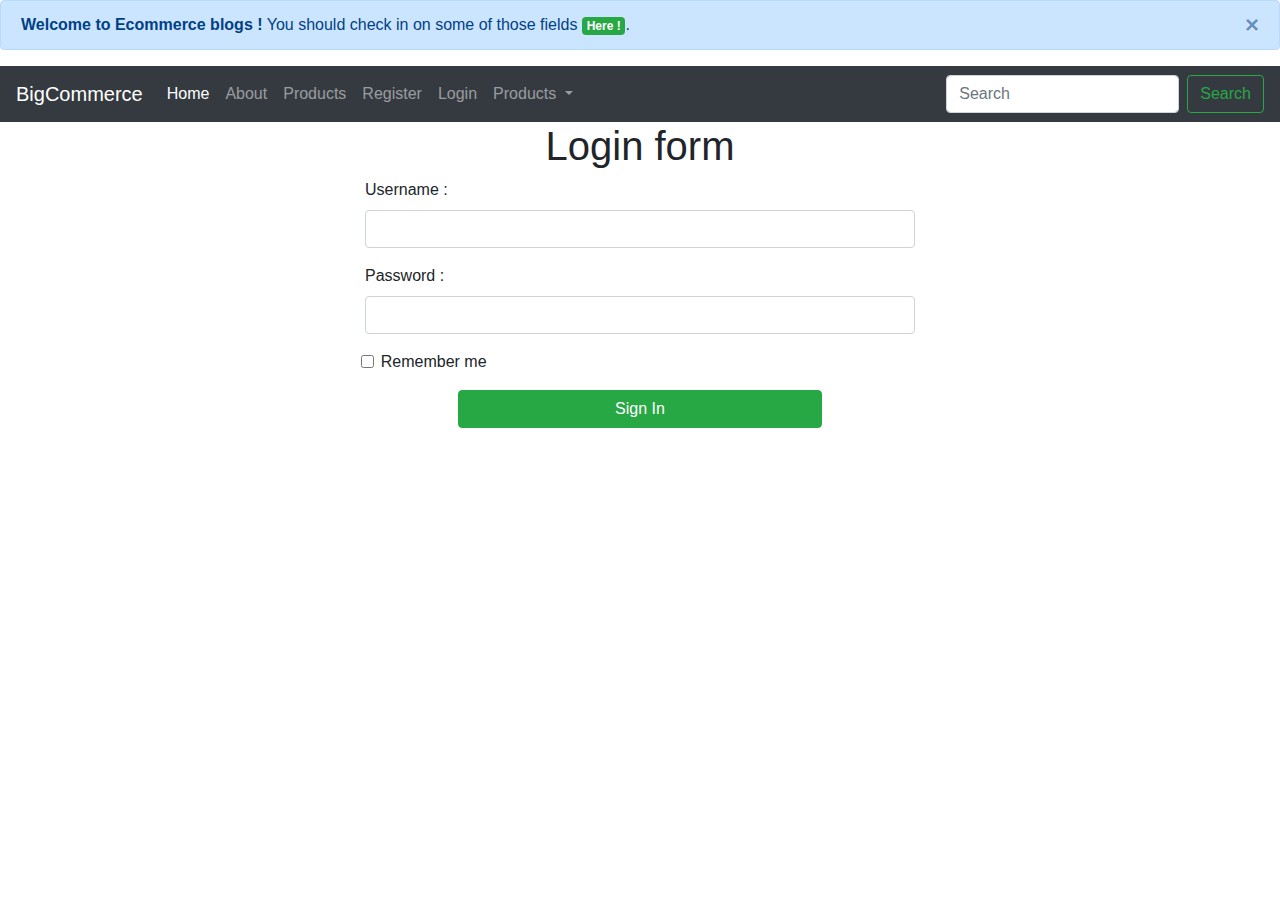
<file: login.html>
<!DOCTYPE html>
<html lang="en">
  <head>
    <meta charset="UTF-8" />
    <meta name="viewport" content="width=device-width, initial-scale=1.0" />
    <title>Ecommerce Blog</title>
    <link rel="stylesheet" href="css/bootstrap.min.css" />
    <link rel="preconnect" href="https://fonts.googleapis.com" />
    <link rel="preconnect" href="https://fonts.gstatic.com" crossorigin />
    <link
      href="https://fonts.googleapis.com/css2?family=Plus+Jakarta+Sans:wght@300&display=swap"
      rel="stylesheet"
    />
    <link rel="stylesheet" href="css/style.css" />
  </head>
  <body>
    <!-- Header -->
    <header>
      <div class="alert alert-primary alert-dismissible fade show" role="alert">
        <strong>Welcome to Ecommerce blogs !</strong> You should check in on
        some of those fields <a href="#" class="badge badge-success">Here !</a>.
        <button
          type="button"
          class="close"
          data-dismiss="alert"
          aria-label="Close"
        >
          <span aria-hidden="true">&times;</span>
        </button>
      </div>
    </header>

    <!-- Navbar -->
    <nav class="navbar navbar-expand-lg navbar-dark bg-dark">
      <a class="navbar-brand" href="#">BigCommerce</a>
      <button
        class="navbar-toggler"
        type="button"
        data-toggle="collapse"
        data-target="#navbarSupportedContent"
        aria-controls="navbarSupportedContent"
        aria-expanded="false"
        aria-label="Toggle navigation"
      >
        <span class="navbar-toggler-icon"></span>
      </button>
      <div class="collapse navbar-collapse" id="navbarSupportedContent">
        <ul class="navbar-nav mr-auto">
          <li class="nav-item active">
            <a class="nav-link" href="#"
              >Home <span class="sr-only">(current)</span></a
            >
          </li>
          <li class="nav-item">
            <a class="nav-link" href="#">About</a>
          </li>
          <li class="nav-item">
            <a class="nav-link" href="#">Products</a>
          </li>
          <li class="nav-item">
            <a class="nav-link" href="registration.html">Register</a>
          </li>
          <li class="nav-item">
            <a class="nav-link" href="login.html">Login</a>
          </li>
          <li class="nav-item dropdown">
            <a
              class="nav-link dropdown-toggle"
              href="#"
              id="navbarDropdown"
              role="button"
              data-toggle="dropdown"
              aria-expanded="false"
            >
              Products
            </a>
            <div class="dropdown-menu" aria-labelledby="navbarDropdown">
              <a class="dropdown-item" href="#">List Product</a>
              <a class="dropdown-item" href="#">Create Product</a>
              <a class="dropdown-item" href="#">Update Product</a>
              <a class="dropdown-item" href="#">Delete</a>
            </div>
          </li>
        </ul>
        <form class="form-inline my-2 my-lg-0">
          <input
            class="form-control mr-sm-2"
            type="search"
            placeholder="Search"
            aria-label="Search"
          />
          <button class="btn btn-outline-success my-2 my-sm-0" type="submit">
            Search
          </button>
        </form>
      </div>
    </nav>

    <!-- login form  -->
    <div class="container form-container" >
      <h1 class="text-center">Login form</h1>
      <form action="/login" method="post" novalidate class="form-validate">

      <div class="form-row form-group">
        <div class="col-md-3"></div>
        <div class="col-md-6">
          <label for="username"> Username :</label>
          <input type="text" name="username" id="username" class="form-control" required minlength="6" maxlength="8">
          <div class="valid-feedback">
            The username is perfect.
          </div>
          <div class="invalid-feedback">
            Please enter a correct username.
          </div>
        </div>
        <div class="col-md-3"></div>
      </div>

      <div class="form-row form-group">
        <div class="col-md-3"></div>
        <div class="col-md-6">
          <label for="password"> Password :</label>
          <input type="password" name="password" id="password" class="form-control" required>
          <div class="valid-feedback">
            The password is perfect.
          </div>
          <div class="invalid-feedback">
            Please enter a correct password.
          </div>
        </div>
        <div class="col-md-3"></div>
      </div>
      <div class="form-row form-group ml-3">
        <div class="col-md-3"></div>
        <div class="col-md-6">
          <input type="checkbox" required class="form-check-input" id="rememberme" name="rememberme">
          <label for="rememberme" class="form-check-label"> Remember me </label>
        </div>
        <div class="col-md-3"></div>
      </div>

     <div class="form-row">
      <div class="col-md-4"></div>
       <div class="col-md-4">
        <button type="submit" class="btn btn-success btn-block">Sign In</button>
       </div>
       <div class="col-md-4"></div>
     </div>
      </form>
    </div>

    <script>
      var form = document.querySelector('.form-validate');
      // console.log(form);
      form.addEventListener('submit', function(event) {
        if(form.checkValidity()===false){
          event.preventDefault();
          event.stopPropagation();
        }
        form.classList.add("was-validated");
      })
    </script>

    <script src="js/jquery.slim.min.js"></script>
    <script src="js/bootstrap.min.js"></script>
  </body>
</html>
</file>
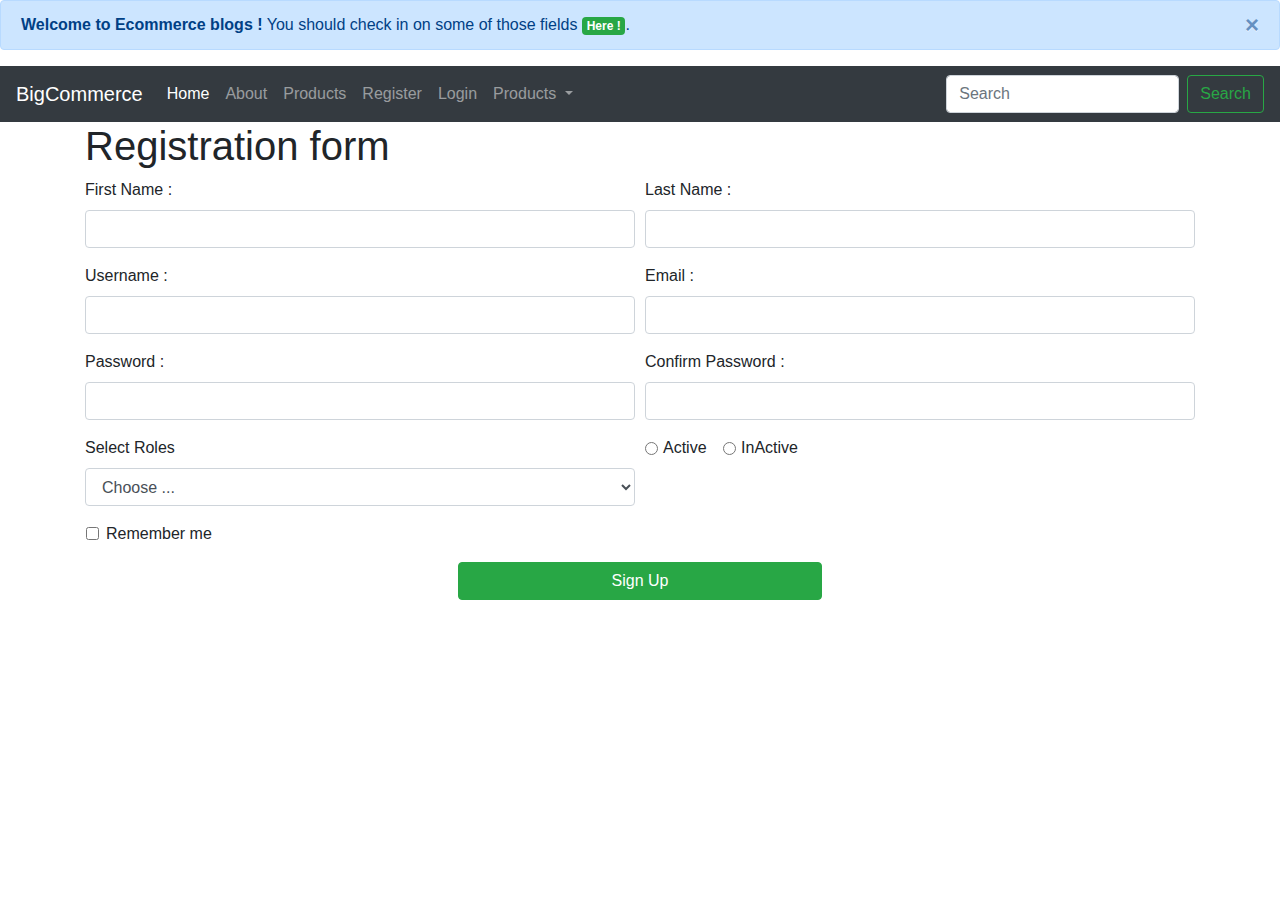
<file: registration.html>
<!DOCTYPE html>
<html lang="en">
<head>
    <meta charset="UTF-8">
    <meta name="viewport" content="width=device-width, initial-scale=1.0">
    <title>Ecommerce Blog</title>
    <link rel="stylesheet" href="css/bootstrap.min.css">
    <link rel="preconnect" href="https://fonts.googleapis.com">
    <link rel="preconnect" href="https://fonts.gstatic.com" crossorigin>
    <link href="https://fonts.googleapis.com/css2?family=Plus+Jakarta+Sans:wght@300&display=swap" rel="stylesheet">
    <link rel="stylesheet" href="css/style.css">
</head>
<body>
        <!-- Header -->
        <header>
        <div class="alert alert-primary alert-dismissible fade show" role="alert">
            <strong>Welcome to Ecommerce blogs !</strong> You should check in on some of those fields <a href="#" class="badge badge-success">Here !</a>.
            <button type="button" class="close" data-dismiss="alert" aria-label="Close">
              <span aria-hidden="true">&times;</span>
            </button>
          </div>
        </header>

        <!-- Navbar -->
        <nav class="navbar navbar-expand-lg navbar-dark bg-dark">
          <a class="navbar-brand" href="#">BigCommerce</a>
          <button class="navbar-toggler" type="button" data-toggle="collapse" data-target="#navbarSupportedContent" aria-controls="navbarSupportedContent" aria-expanded="false" aria-label="Toggle navigation">
            <span class="navbar-toggler-icon"></span>
          </button>        
          <div class="collapse navbar-collapse" id="navbarSupportedContent">
            <ul class="navbar-nav mr-auto">
              <li class="nav-item active">
                <a class="nav-link" href="#">Home <span class="sr-only">(current)</span></a>
              </li>
              <li class="nav-item">
                <a class="nav-link" href="#">About</a>
              </li>
              <li class="nav-item">
                <a class="nav-link" href="#">Products</a>
              </li>
              <li class="nav-item">
                <a class="nav-link" href="registration.html">Register</a>
              </li>
              <li class="nav-item">
                <a class="nav-link" href="login.html">Login</a>
              </li>
              <li class="nav-item dropdown">
                <a class="nav-link dropdown-toggle" href="#" id="navbarDropdown" role="button" data-toggle="dropdown" aria-expanded="false">
                  Products
                </a>
                <div class="dropdown-menu" aria-labelledby="navbarDropdown">
                  <a class="dropdown-item" href="#">List Product</a>
                  <a class="dropdown-item" href="#">Create Product</a>
                  <a class="dropdown-item" href="#">Update Product</a>
                  <a class="dropdown-item" href="#">Delete</a>
                </div>
              </li>
            </ul>
            <form class="form-inline my-2 my-lg-0">
              <input class="form-control mr-sm-2" type="search" placeholder="Search" aria-label="Search">
              <button class="btn btn-outline-success my-2 my-sm-0" type="submit">Search</button>
            </form>
          </div>
        </nav>

        <!-- Registration form  -->
        <div class="container form-container">
          <h1>Registration form</h1>
          <form action="/register" method="post"  class="form-validate" novalidate>

          <div class="form-row form-group">

            <div class="col-md-6">
              <label for="firstName"> First Name :</label>
              <input type="text" name="firstName" id="firstName" class="form-control" required minlength="3" maxlength="8">

              <div class="valid-feedback">
                The firstname is perfect.
              </div>
              <div class="invalid-feedback">
                Please enter a correct firstname.
              </div>
            </div>

            <div class="col-md-6">
              <label for="lastName"> Last Name :</label>
              <input type="text" name="lastName" id="lastName" class="form-control" required minlength="3" maxlength="8">
              <div class="valid-feedback">
                The lastname is perfect.
              </div>
              <div class="invalid-feedback">
                Please enter a correct lastname.
              </div>
            </div>
          </div>

          <div class="form-row form-group">
            <div class="col-md-6">
              <label for="username"> Username :</label>
              <input type="text" name="username" id="username" class="form-control" required minlength="6" maxlength="8">
              <div class="valid-feedback">
                The username is perfect.
              </div>
              <div class="invalid-feedback">
                Please enter a correct username.
              </div>
            </div>
            <div class="col-md-6">
              <label for="email"> Email :</label>
              <input type="email" name="email" id="email" class="form-control" required minlength="8" maxlength="15">
              <div class="valid-feedback">
                The email is perfect.
              </div>
              <div class="invalid-feedback">
                Please enter a correct email.
              </div>
            </div>
          </div>

          <div class="form-row form-group">
            <div class="col-md-6">
              <label for="password"> Password :</label>
              <input type="password" name="password" id="password" class="form-control" required >
              <div class="valid-feedback">
                The password is perfect.
              </div>
              <div class="invalid-feedback">
                Please enter a correct password.
              </div>
            </div>
            <div class="col-md-6">
              <label for="cnfPassword"> Confirm Password :</label>
              <input type="text" name="cnfPassword" id="cnfPassword" class="form-control" required> 
              <div class="valid-feedback">
                The cnf password is perfect.
              </div>
              <div class="invalid-feedback">
                Please enter a correct cnf password.
              </div>
            </div>
          </div>

          <div class="form-row form-group">
            <div class="col-md-6">
            <label for="roleSelect">Select Roles</label>
            <select class="form-control" id="roleSelect" name="roles" required>
              <option value="">Choose ...</option>
              <option value="admin">Admin</option>
              <option value="user">User</option>
              <option value="vendor">Vendor</option>
            </select>
            <div class="valid-feedback">
              The role is select correctly.
            </div>
            <div class="invalid-feedback">
              Please select a correct role.
            </div>
          </div>
          <div class="col-md-6">
            <div class="form-check form-check-inline">
              <input class="form-check-input" type="radio" name="userStatus" id="active" value="active" required>
              <label class="form-check-label" for="active">Active</label>
            </div>
            <div class="form-check form-check-inline">
              <input class="form-check-input" type="radio" name="userStatus" id="inactive" value="inactive" required>
              <label class="form-check-label" for="inactive">InActive</label>
            </div>

          </div>
          </div>

          <div class="form-row form-group ml-3">
            <div class="col-md-6">
              <input type="checkbox" class="form-check-input" id="rememberme" name="rememberme" required>
              <label for="rememberme" class="form-check-label"> Remember me </label>
            </div>

            <div class="valid-feedback">
              Selected Remember me.
            </div>
            <div class="invalid-feedback">
              Please select Remember me.
            </div>
          </div>

         <div class="form-row">
           <div class="col-md-4"></div>
           <div class="col-md-4">
            <button type="submit" class="btn btn-success btn-block">Sign Up</button>
           </div>
           <div class="col-md-4"></div>
         </div>
          </form>
        </div>

    <script>
      var form = document.querySelector('.form-validate');
      // console.log(form);
      form.addEventListener('submit', function(event) {
        if(form.checkValidity()===false){
          event.preventDefault();
          event.stopPropagation();
        }
        form.classList.add("was-validated");
      })
    </script>
    <script src="js/jquery.slim.min.js" ></script>
    <script src="js/bootstrap.min.js" ></script>
</body>
</html>
</file>
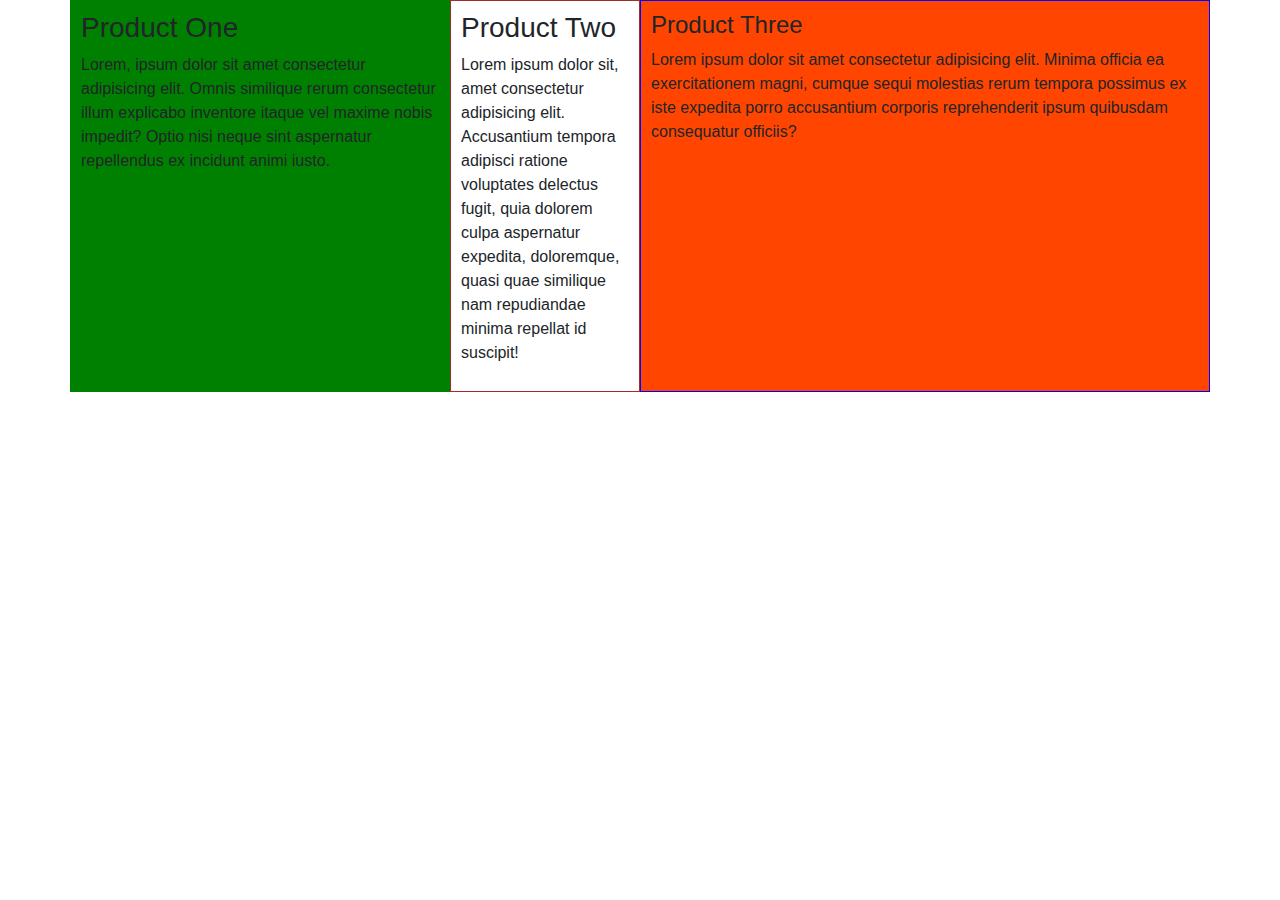
<file: grid/auto-layout-md.html>
<!DOCTYPE html>
<html lang="en">
  <head>
    <meta charset="UTF-8" />
    <meta http-equiv="X-UA-Compatible" content="IE=edge" />
    <meta name="viewport" content="width=device-width, initial-scale=1.0" />
    <title>Grid System</title>
    <link rel="stylesheet" href="../css/bootstrap.min.css" />
    <link rel="stylesheet" href="../css/style.css">
  </head>
  <body>
      <div class="container">
          <div class="row">
            <div class="col-md-4 bg-three">
                <h3>Product One</h3>
                <p>Lorem, ipsum dolor sit amet consectetur adipisicing elit. Omnis similique rerum consectetur illum explicabo inventore itaque vel maxime nobis impedit? Optio nisi neque sint aspernatur repellendus ex incidunt animi iusto.</p>
            </div>
            <div class="col-md-2 bg-two">
                <h3>Product Two</h3>
                <p>Lorem ipsum dolor sit, amet consectetur adipisicing elit. Accusantium tempora adipisci ratione voluptates delectus fugit, quia dolorem culpa aspernatur expedita, doloremque, quasi quae similique nam repudiandae minima repellat id suscipit!</p>
            </div>
            <div class="col-md-6 bg-one">
                <h4>Product Three</h4>
                <p>Lorem ipsum dolor sit amet consectetur adipisicing elit. Minima officia ea exercitationem magni, cumque sequi molestias rerum tempora possimus ex iste expedita porro accusantium corporis reprehenderit ipsum quibusdam consequatur officiis?</p>
            </div>
          </div>
        </div>

    <script src="../js/jquery.slim.min.js"></script>
    <script src="../js/bootstrap.min.js"></script>
  </body>
</html>
</file>
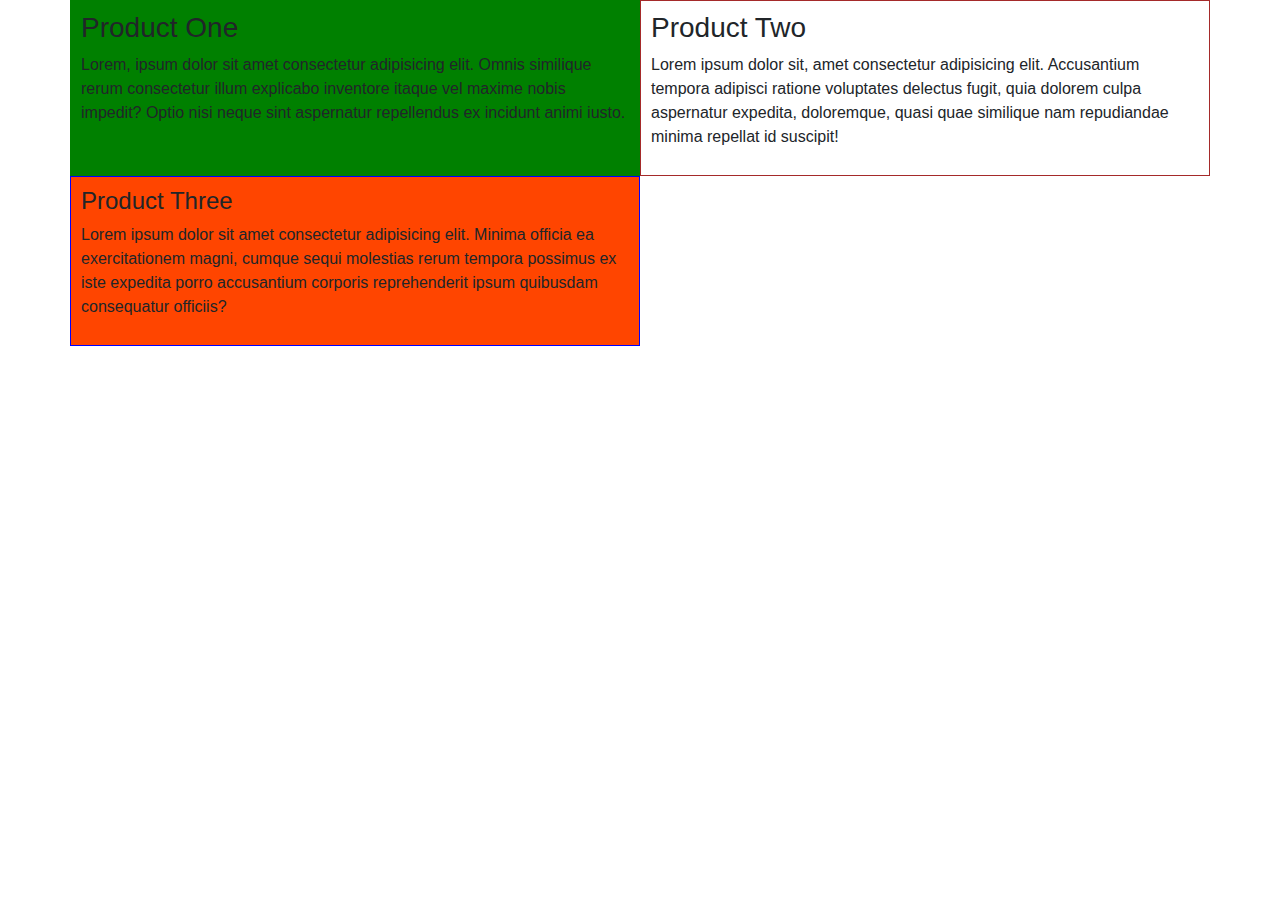
<file: grid/auto-layout-mix.html>
<!DOCTYPE html>
<html lang="en">
  <head>
    <meta charset="UTF-8" />
    <meta http-equiv="X-UA-Compatible" content="IE=edge" />
    <meta name="viewport" content="width=device-width, initial-scale=1.0" />
    <title>Grid System</title>
    <link rel="stylesheet" href="../css/bootstrap.min.css" />
    <link rel="stylesheet" href="../css/style.css">
  </head>
  <body>
      <div class="container">
          <div class="row">
            <div class="col-12 col-sm-6 col-md-4  col-lg-6 bg-three">
                <h3>Product One</h3>
                <p>Lorem, ipsum dolor sit amet consectetur adipisicing elit. Omnis similique rerum consectetur illum explicabo inventore itaque vel maxime nobis impedit? Optio nisi neque sint aspernatur repellendus ex incidunt animi iusto.</p>
            </div>
            <div class="col-12 col-sm-6 col-md-4 col-lg-6 bg-two">
                <h3>Product Two</h3>
                <p>Lorem ipsum dolor sit, amet consectetur adipisicing elit. Accusantium tempora adipisci ratione voluptates delectus fugit, quia dolorem culpa aspernatur expedita, doloremque, quasi quae similique nam repudiandae minima repellat id suscipit!</p>
            </div>
            <div class="col-12 col-sm-6 col-md-4 col-lg-6 bg-one">
                <h4>Product Three</h4>
                <p>Lorem ipsum dolor sit amet consectetur adipisicing elit. Minima officia ea exercitationem magni, cumque sequi molestias rerum tempora possimus ex iste expedita porro accusantium corporis reprehenderit ipsum quibusdam consequatur officiis?</p>
            </div>
          </div>
        </div>

    <script src="../js/jquery.slim.min.js"></script>
    <script src="../js/bootstrap.min.js"></script>
  </body>
</html>
</file>
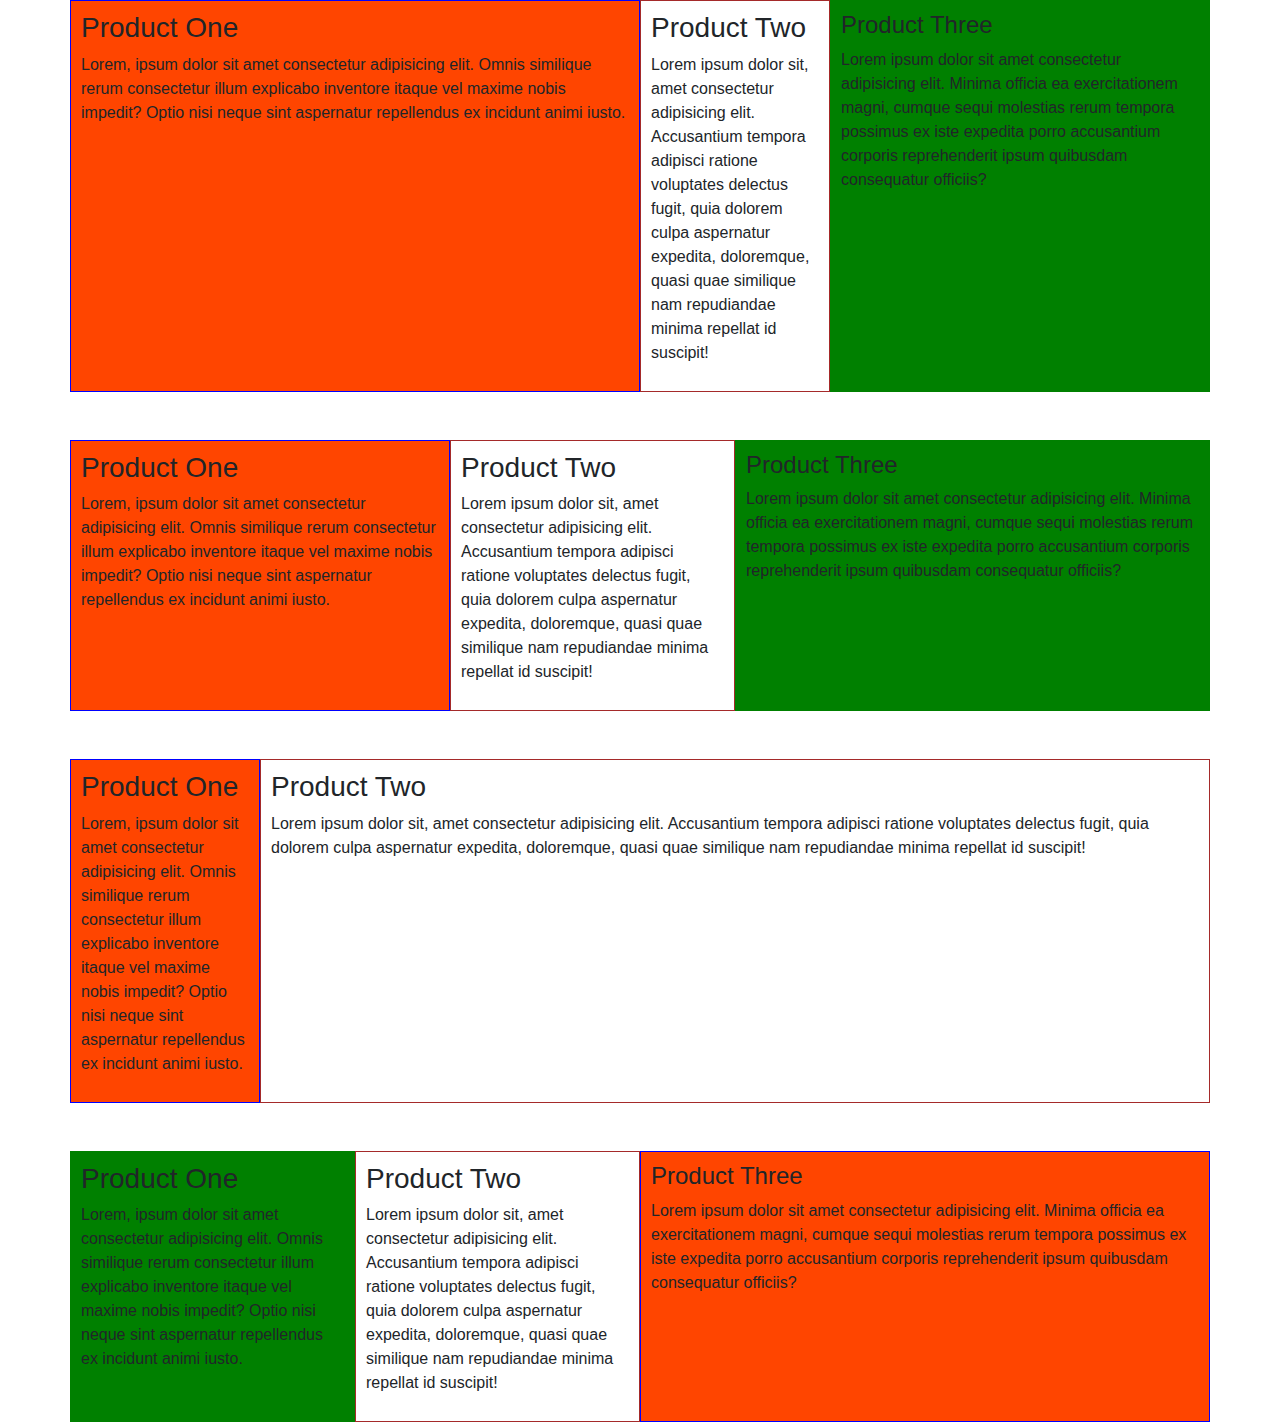
<file: grid/auto-layout-size.html>
<!DOCTYPE html>
<html lang="en">
  <head>
    <meta charset="UTF-8" />
    <meta http-equiv="X-UA-Compatible" content="IE=edge" />
    <meta name="viewport" content="width=device-width, initial-scale=1.0" />
    <title>Grid System</title>
    <link rel="stylesheet" href="../css/bootstrap.min.css" />
    <link rel="stylesheet" href="../css/style.css">
  </head>
  <body>

    <div class="container">
      <div class="row">
        <div class="col-6 bg-one">
            <h3>Product One</h3>
            <p>Lorem, ipsum dolor sit amet consectetur adipisicing elit. Omnis similique rerum consectetur illum explicabo inventore itaque vel maxime nobis impedit? Optio nisi neque sint aspernatur repellendus ex incidunt animi iusto.</p>
        </div>
        <div class="col-2 bg-two">
            <h3>Product Two</h3>
            <p>Lorem ipsum dolor sit, amet consectetur adipisicing elit. Accusantium tempora adipisci ratione voluptates delectus fugit, quia dolorem culpa aspernatur expedita, doloremque, quasi quae similique nam repudiandae minima repellat id suscipit!</p>
        </div>
        <div class="col-4 bg-three">
            <h4>Product Three</h4>
            <p>Lorem ipsum dolor sit amet consectetur adipisicing elit. Minima officia ea exercitationem magni, cumque sequi molestias rerum tempora possimus ex iste expedita porro accusantium corporis reprehenderit ipsum quibusdam consequatur officiis?</p>
        </div>
      </div>
    </div>

    <br><br>
    <div class="container">
        <div class="row">
          <div class="col-md-4 bg-one">
              <h3>Product One</h3>
              <p>Lorem, ipsum dolor sit amet consectetur adipisicing elit. Omnis similique rerum consectetur illum explicabo inventore itaque vel maxime nobis impedit? Optio nisi neque sint aspernatur repellendus ex incidunt animi iusto.</p>
          </div>
          <div class="col-md-3 bg-two">
              <h3>Product Two</h3>
              <p>Lorem ipsum dolor sit, amet consectetur adipisicing elit. Accusantium tempora adipisci ratione voluptates delectus fugit, quia dolorem culpa aspernatur expedita, doloremque, quasi quae similique nam repudiandae minima repellat id suscipit!</p>
          </div>
          <div class="col-md-5 bg-three">
              <h4>Product Three</h4>
              <p>Lorem ipsum dolor sit amet consectetur adipisicing elit. Minima officia ea exercitationem magni, cumque sequi molestias rerum tempora possimus ex iste expedita porro accusantium corporis reprehenderit ipsum quibusdam consequatur officiis?</p>
          </div>
        </div>
      </div>

      <br><br>
      <div class="container">
          <div class="row">
            <div class="col-lg-2 bg-one">
                <h3>Product One</h3>
                <p>Lorem, ipsum dolor sit amet consectetur adipisicing elit. Omnis similique rerum consectetur illum explicabo inventore itaque vel maxime nobis impedit? Optio nisi neque sint aspernatur repellendus ex incidunt animi iusto.</p>
            </div>
            <div class="col-lg-10 bg-two">
                <h3>Product Two</h3>
                <p>Lorem ipsum dolor sit, amet consectetur adipisicing elit. Accusantium tempora adipisci ratione voluptates delectus fugit, quia dolorem culpa aspernatur expedita, doloremque, quasi quae similique nam repudiandae minima repellat id suscipit!</p>
            </div>
          </div>
        </div>

        <br><br>
      <div class="container">
          <div class="row">
            <div class="col-xl-3 bg-three">
                <h3>Product One</h3>
                <p>Lorem, ipsum dolor sit amet consectetur adipisicing elit. Omnis similique rerum consectetur illum explicabo inventore itaque vel maxime nobis impedit? Optio nisi neque sint aspernatur repellendus ex incidunt animi iusto.</p>
            </div>
            <div class="col-xl-3 bg-two">
                <h3>Product Two</h3>
                <p>Lorem ipsum dolor sit, amet consectetur adipisicing elit. Accusantium tempora adipisci ratione voluptates delectus fugit, quia dolorem culpa aspernatur expedita, doloremque, quasi quae similique nam repudiandae minima repellat id suscipit!</p>
            </div>
            <div class="col-xl-6 bg-one">
                <h4>Product Three</h4>
                <p>Lorem ipsum dolor sit amet consectetur adipisicing elit. Minima officia ea exercitationem magni, cumque sequi molestias rerum tempora possimus ex iste expedita porro accusantium corporis reprehenderit ipsum quibusdam consequatur officiis?</p>
            </div>
          </div>
        </div>

    <script src="../js/jquery.slim.min.js"></script>
    <script src="../js/bootstrap.min.js"></script>
  </body>
</html>
</file>
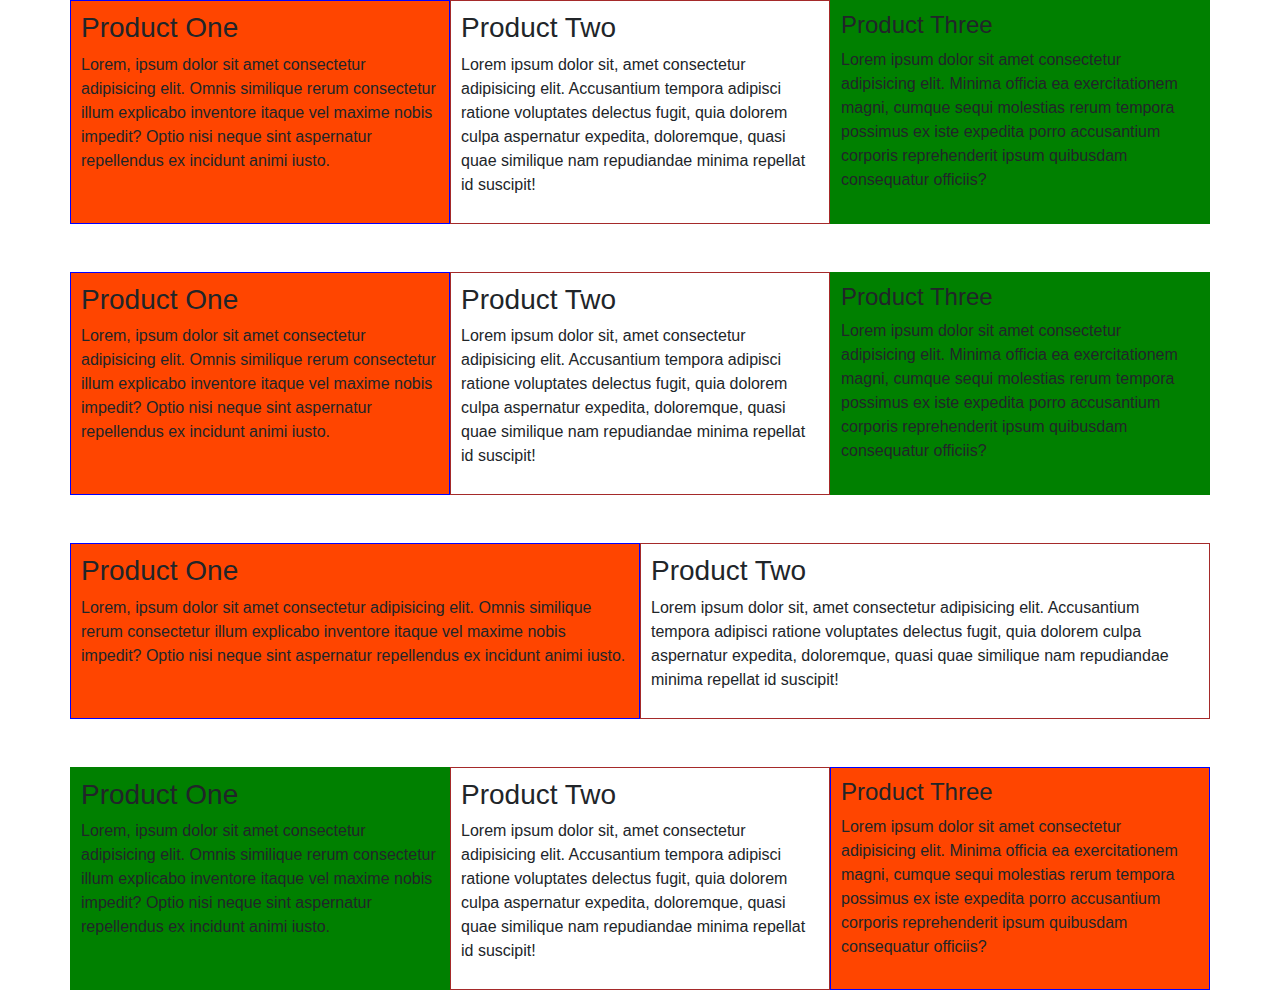
<file: grid/auto-layout.html>
<!DOCTYPE html>
<html lang="en">
  <head>
    <meta charset="UTF-8" />
    <meta http-equiv="X-UA-Compatible" content="IE=edge" />
    <meta name="viewport" content="width=device-width, initial-scale=1.0" />
    <title>Grid System</title>
    <link rel="stylesheet" href="../css/bootstrap.min.css" />
    <link rel="stylesheet" href="../css/style.css">
  </head>
  <body>

    <div class="container">
      <div class="row">
        <div class="col bg-one">
            <h3>Product One</h3>
            <p>Lorem, ipsum dolor sit amet consectetur adipisicing elit. Omnis similique rerum consectetur illum explicabo inventore itaque vel maxime nobis impedit? Optio nisi neque sint aspernatur repellendus ex incidunt animi iusto.</p>
        </div>
        <div class="col bg-two">
            <h3>Product Two</h3>
            <p>Lorem ipsum dolor sit, amet consectetur adipisicing elit. Accusantium tempora adipisci ratione voluptates delectus fugit, quia dolorem culpa aspernatur expedita, doloremque, quasi quae similique nam repudiandae minima repellat id suscipit!</p>
        </div>
        <div class="col bg-three">
            <h4>Product Three</h4>
            <p>Lorem ipsum dolor sit amet consectetur adipisicing elit. Minima officia ea exercitationem magni, cumque sequi molestias rerum tempora possimus ex iste expedita porro accusantium corporis reprehenderit ipsum quibusdam consequatur officiis?</p>
        </div>
      </div>
    </div>

    <br><br>
    <div class="container">
        <div class="row">
          <div class="col-md bg-one">
              <h3>Product One</h3>
              <p>Lorem, ipsum dolor sit amet consectetur adipisicing elit. Omnis similique rerum consectetur illum explicabo inventore itaque vel maxime nobis impedit? Optio nisi neque sint aspernatur repellendus ex incidunt animi iusto.</p>
          </div>
          <div class="col-md bg-two">
              <h3>Product Two</h3>
              <p>Lorem ipsum dolor sit, amet consectetur adipisicing elit. Accusantium tempora adipisci ratione voluptates delectus fugit, quia dolorem culpa aspernatur expedita, doloremque, quasi quae similique nam repudiandae minima repellat id suscipit!</p>
          </div>
          <div class="col-md bg-three">
              <h4>Product Three</h4>
              <p>Lorem ipsum dolor sit amet consectetur adipisicing elit. Minima officia ea exercitationem magni, cumque sequi molestias rerum tempora possimus ex iste expedita porro accusantium corporis reprehenderit ipsum quibusdam consequatur officiis?</p>
          </div>
        </div>
      </div>

      <br><br>
      <div class="container">
          <div class="row">
            <div class="col-lg bg-one">
                <h3>Product One</h3>
                <p>Lorem, ipsum dolor sit amet consectetur adipisicing elit. Omnis similique rerum consectetur illum explicabo inventore itaque vel maxime nobis impedit? Optio nisi neque sint aspernatur repellendus ex incidunt animi iusto.</p>
            </div>
            <div class="col-lg bg-two">
                <h3>Product Two</h3>
                <p>Lorem ipsum dolor sit, amet consectetur adipisicing elit. Accusantium tempora adipisci ratione voluptates delectus fugit, quia dolorem culpa aspernatur expedita, doloremque, quasi quae similique nam repudiandae minima repellat id suscipit!</p>
            </div>
          </div>
        </div>

        <br><br>
      <div class="container">
          <div class="row">
            <div class="col-xl bg-three">
                <h3>Product One</h3>
                <p>Lorem, ipsum dolor sit amet consectetur adipisicing elit. Omnis similique rerum consectetur illum explicabo inventore itaque vel maxime nobis impedit? Optio nisi neque sint aspernatur repellendus ex incidunt animi iusto.</p>
            </div>
            <div class="col-xl bg-two">
                <h3>Product Two</h3>
                <p>Lorem ipsum dolor sit, amet consectetur adipisicing elit. Accusantium tempora adipisci ratione voluptates delectus fugit, quia dolorem culpa aspernatur expedita, doloremque, quasi quae similique nam repudiandae minima repellat id suscipit!</p>
            </div>
            <div class="col-xl bg-one">
                <h4>Product Three</h4>
                <p>Lorem ipsum dolor sit amet consectetur adipisicing elit. Minima officia ea exercitationem magni, cumque sequi molestias rerum tempora possimus ex iste expedita porro accusantium corporis reprehenderit ipsum quibusdam consequatur officiis?</p>
            </div>
          </div>
        </div>

    <script src="../js/jquery.slim.min.js"></script>
    <script src="../js/bootstrap.min.js"></script>
  </body>
</html>
</file>
<file: css/style.css>
.bg-one {
    background-color: orangered;
    border: 1px solid blue;
    padding: 10px;
}

.bg-two {
    background-color: white;
    border: 1px solid brown;
    padding: 10px;
}

.bg-three {
    background-color: green;
    border: 1px solid green;
    padding: 10px;
}
</file>
